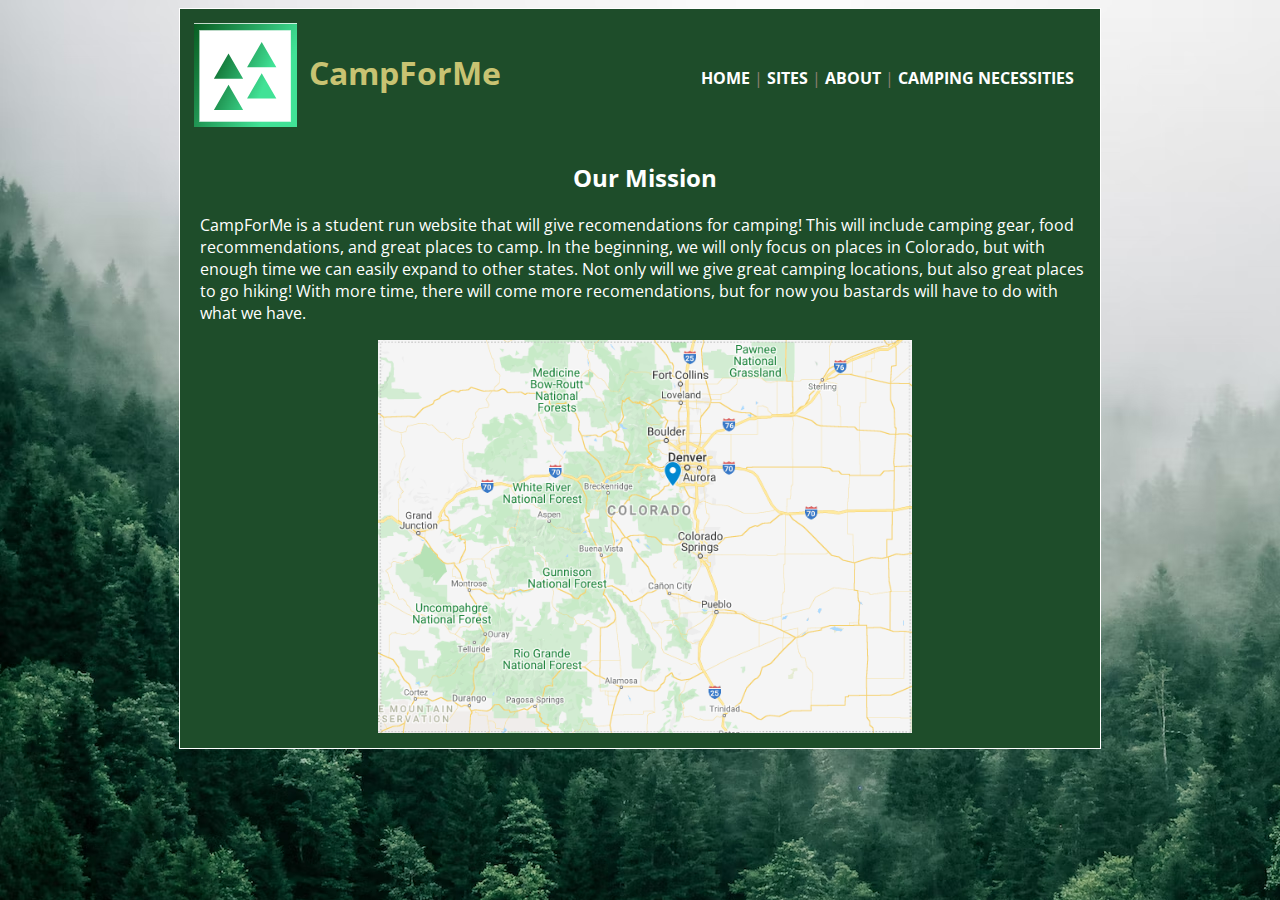
<file: src/index.html>
<!doctype html>
<html lang="en">

<head>
	<meta charset="utf-8">
	<title>CampForMe</title>
	<link rel="stylesheet" type="text/css" href="css/index.css">
	<link rel="preconnect" href="https://fonts.googleapis.com">
<link rel="preconnect" href="https://fonts.gstatic.com" crossorigin>
<link href="https://fonts.googleapis.com/css2?family=Open+Sans:wght@400;700&display=swap" rel="stylesheet">
</head>

<body>
	<div id="wrapper">
		<header>
			<div id="logo">
				<img src= "Pictures/logo.png" alt ="Camp For Me Logo"/>
			</div>
			<div id="name">
				<p><strong>CampForMe</strong></p>
			</div>
			<nav>
				<p>
					<a href="index.html">HOME</a> |
					<a href="sites.html">SITES</a> |
					<a href="About.html">ABOUT</a> |
					<a href="campNec.html">CAMPING NECESSITIES</a> 
				</p>
			</nav>
		</header>

		<div id="content">
			<main>
				<h2>Our Mission</h2>
				<p>CampForMe is a student run website that will give recomendations for camping!
                This will include camping gear, food recommendations, and great places to camp.
                In the beginning, we will only focus on places in Colorado, but with enough time we can easily expand to other states.
                Not only will we give great camping locations, but also great places to go hiking!
                With more time, there will come more recomendations, but for now you bastards will have to do with what we have.</p>
                <img src="Pictures/Colorado.webp" alt="colorado" class="colorado">
			</main>
		</div>
	</div>
</body>
</html>
</file>
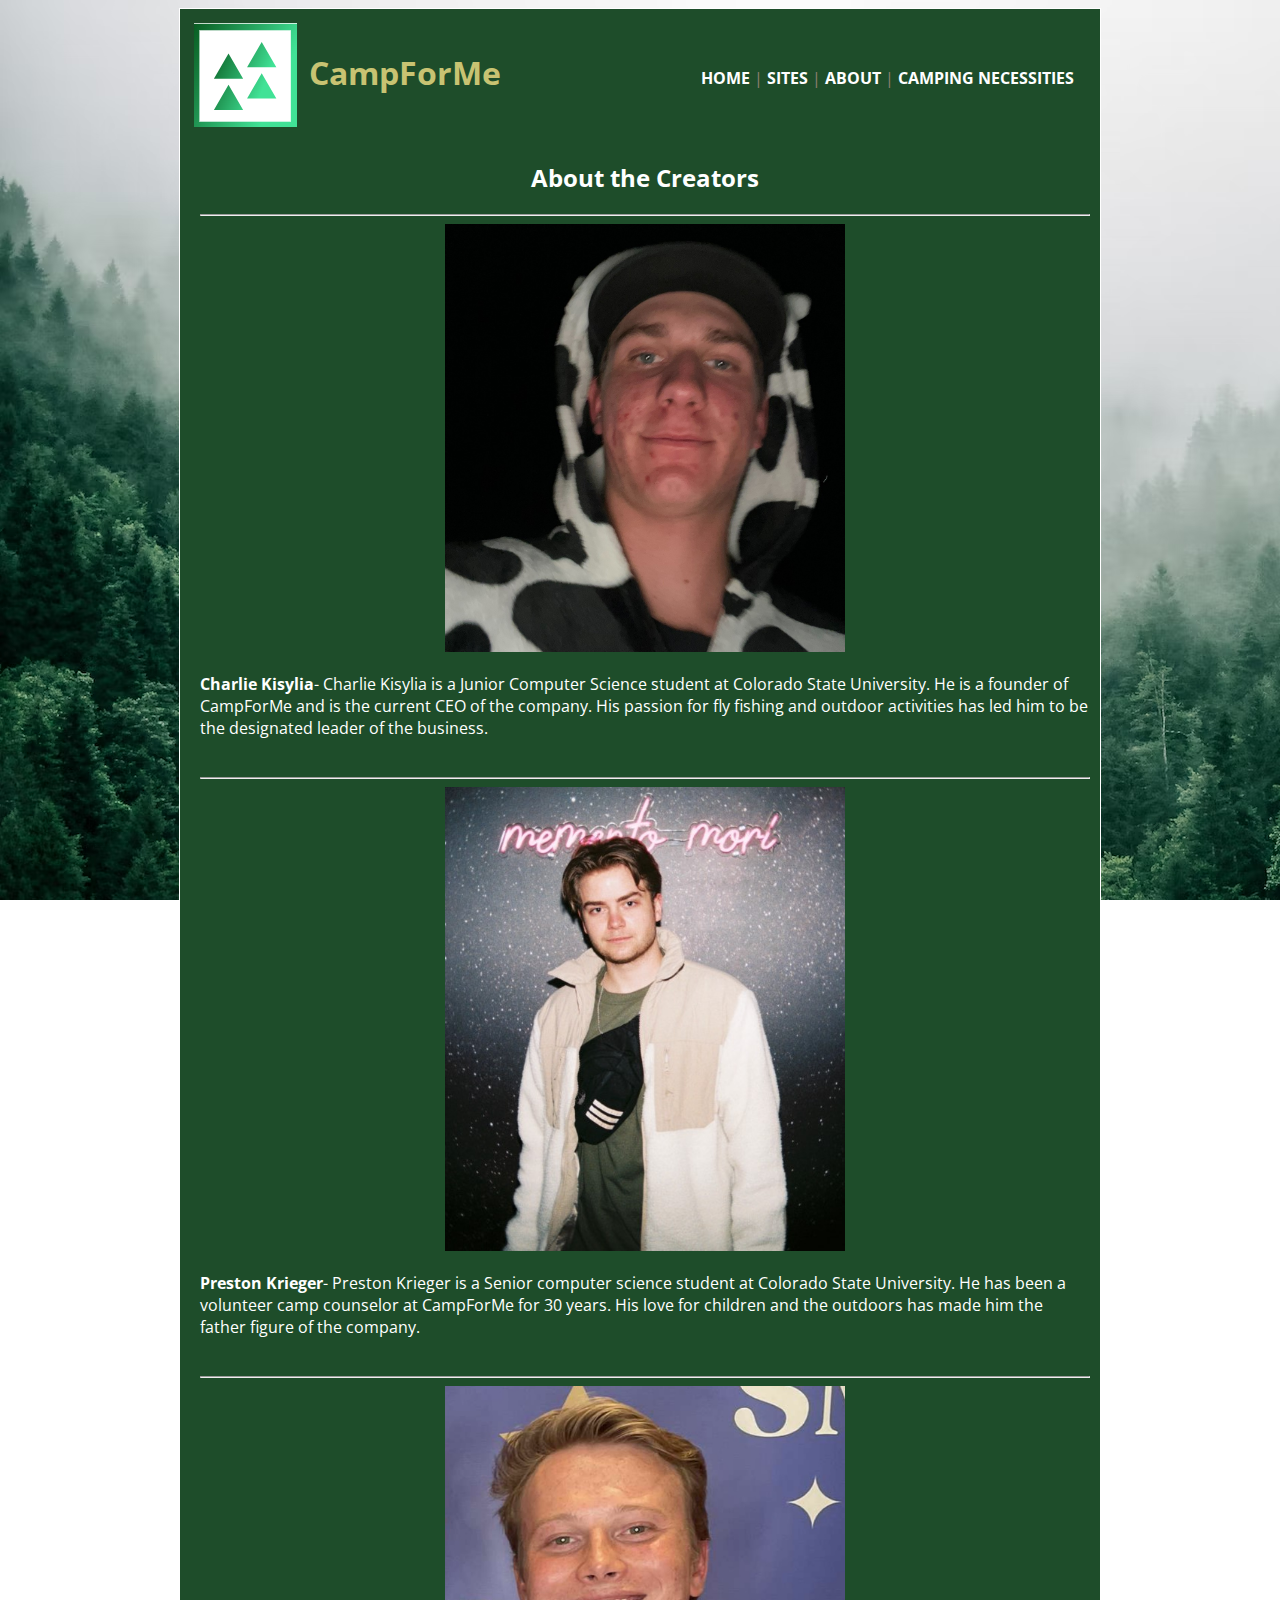
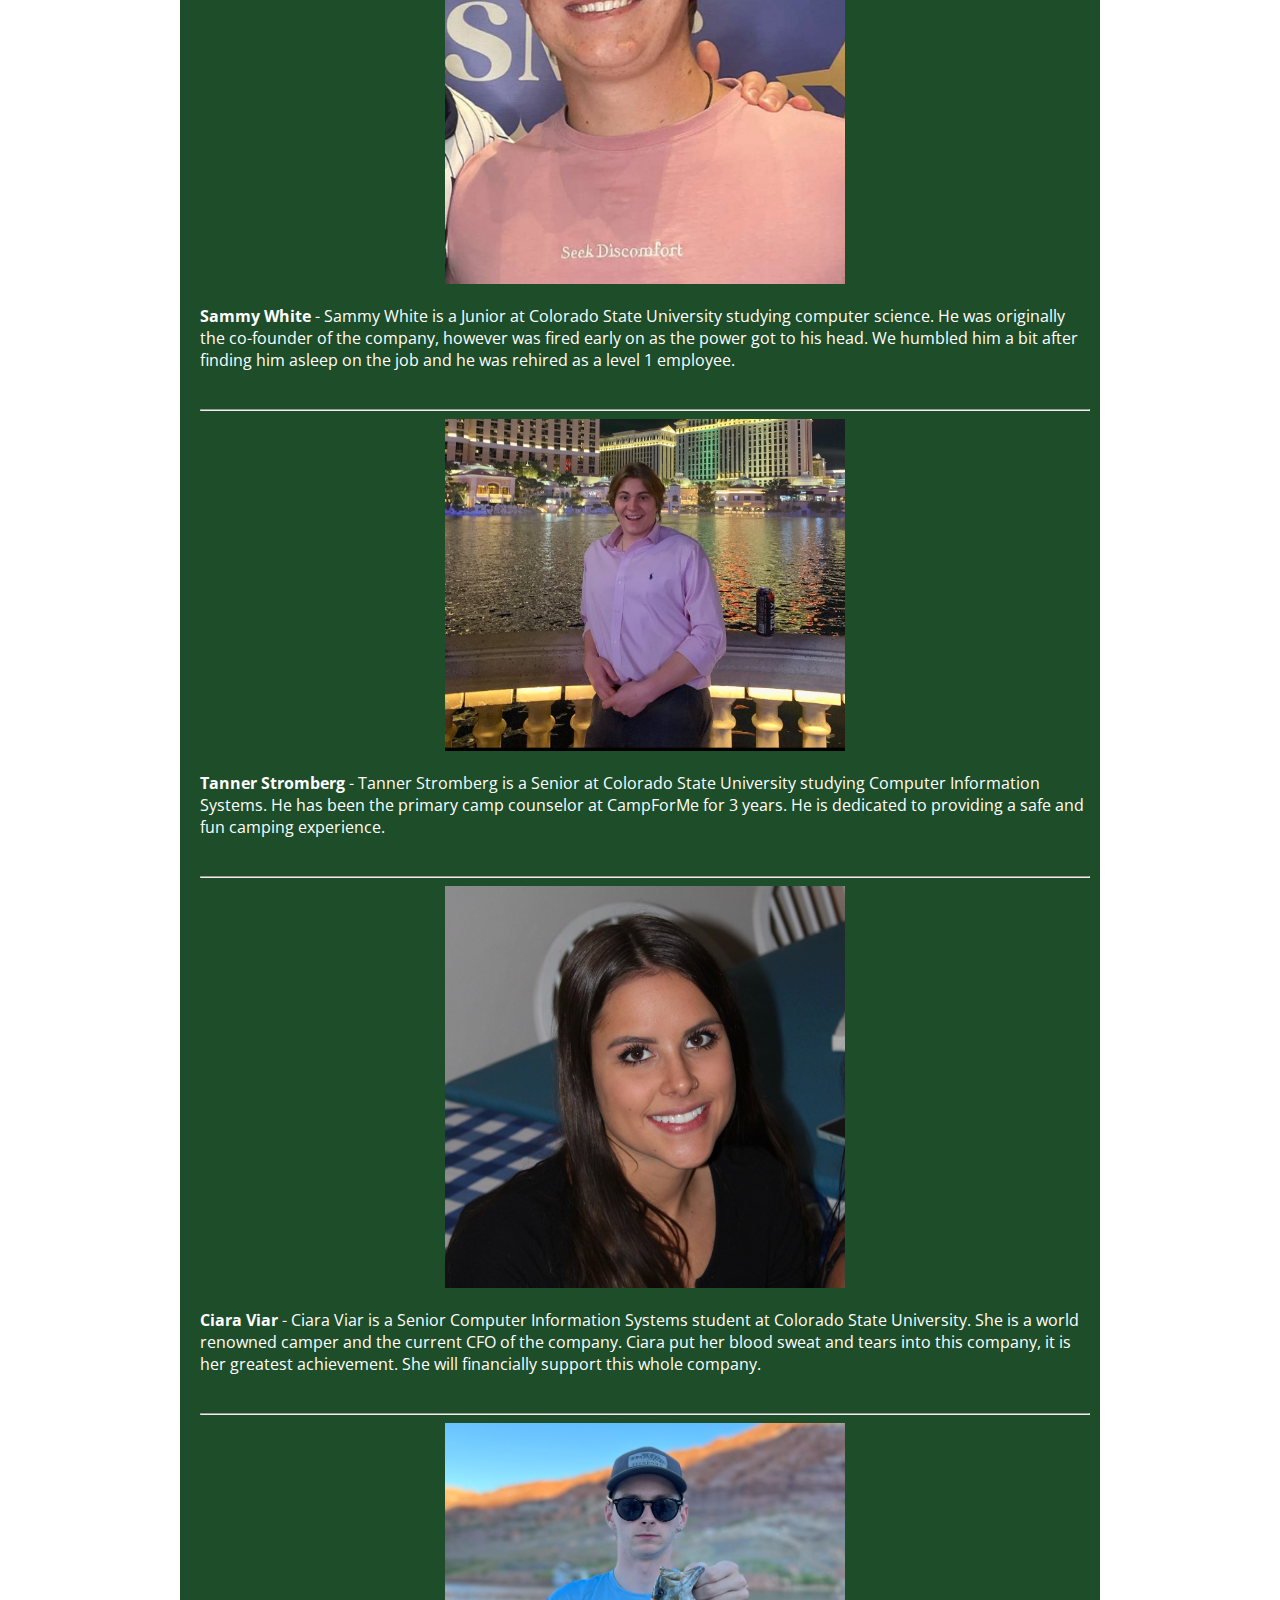
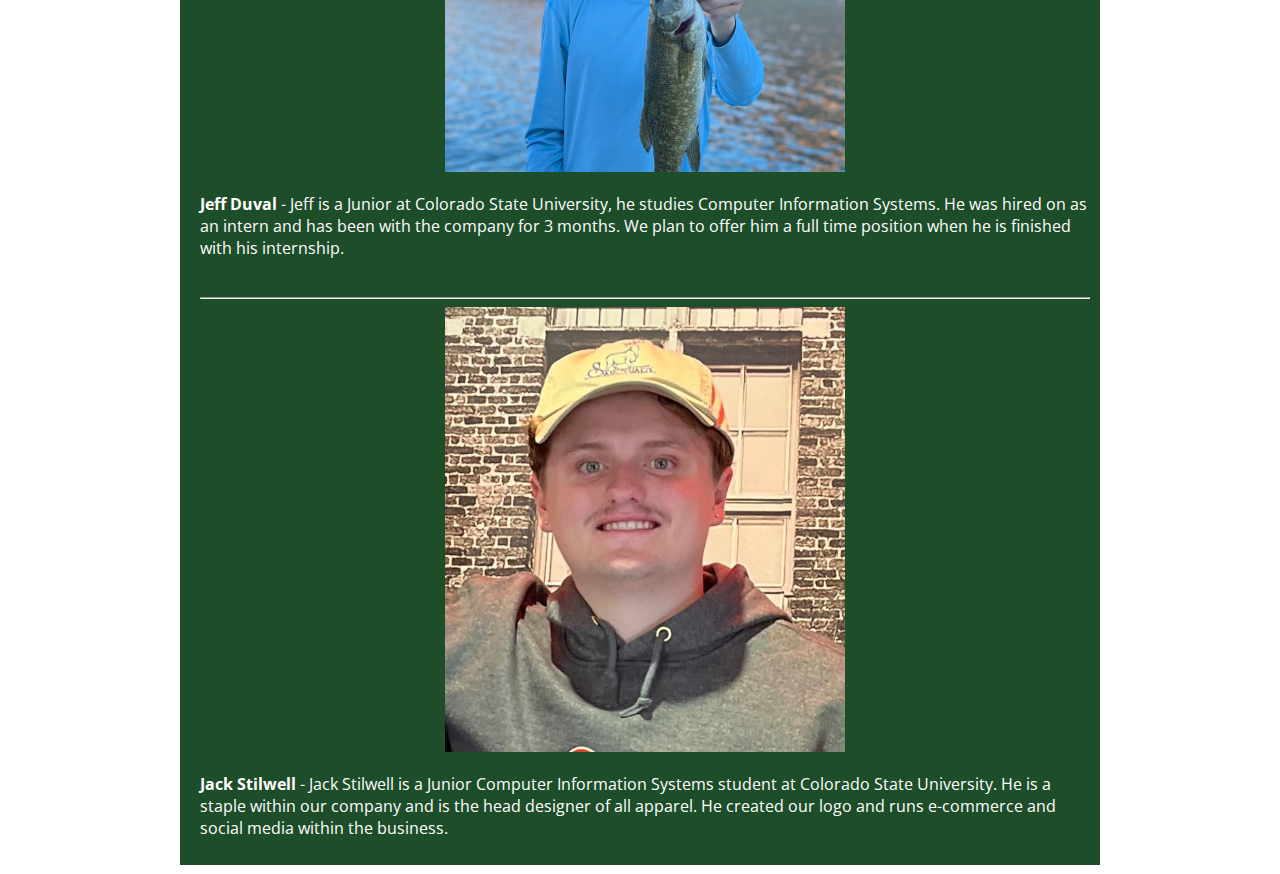
<file: src/About.html>
<!doctype html>
<html lang="en">

<head>
	<meta charset="utf-8">
	<title>CampForMe</title>
	<link rel="stylesheet" type="text/css" href="css/index.css">
	<link rel="preconnect" href="https://fonts.googleapis.com">
<link rel="preconnect" href="https://fonts.gstatic.com" crossorigin>
<link href="https://fonts.googleapis.com/css2?family=Open+Sans:wght@400;700&display=swap" rel="stylesheet">
</head>

<body>
	<div id="wrapper">
		<header>
			<div id="logo">
				<img src= "Pictures/logo.png" alt ="Camp For Me Logo"/>
			</div>
			<div id="name">
				<p><strong>CampForMe</strong></p>
			</div>
			<nav>
				<p>
					<a href="index.html">HOME</a> |
					<a href="sites.html">SITES</a> |
					<a href="About.html">ABOUT</a> |
					<a href="campNec.html">CAMPING NECESSITIES</a> 
				</p>
			</nav>
		</header>

		<div id="content">
			<main>
				<h2>About the Creators</h2>
				<hr>
					<img id="CharliePic" src="Pictures/Charlie.JPEG" alt="Itallian">
				<p>
					<b>Charlie Kisylia</b>- Charlie Kisylia is a Junior Computer Science student at Colorado State University. 
					He is a founder of CampForMe and is the current CEO of the company. 
					His passion for fly fishing and outdoor activities has led him to be the designated leader of the business.<br><br>
				</p>

					<hr id="Lines">
					<img id="PrestonPic" src="Pictures/Preston.JPEG" alt="Itallian">
				<p>
					<b>Preston Krieger</b>- Preston Krieger is a Senior computer science student at Colorado State University.
					He has been a volunteer camp counselor at CampForMe for 30 years. His love for children and the outdoors has 
					made him the father figure of the company.<br> <br>
				</p>
					<hr id="Lines">
					<img id="SammyPic" src="Pictures/Sammy.jpg" alt="Itallian">
				<p>
					<b>Sammy White</b> - Sammy White is a Junior at Colorado State University studying
					computer science. He was originally the co-founder of the company, however was fired early on as the power got to his head.
					We humbled him a bit after finding him asleep on the job and he was rehired as a level 1 employee. <br><br>
				</p>

					<hr id="Lines">
					<img id="TannerPic" src="Pictures/Tanner.JPEG" alt="Itallian">
				<p>
					<b>Tanner Stromberg</b> - Tanner Stromberg is a Senior at Colorado State University studying Computer Information Systems. 
					He has been the primary camp counselor at CampForMe for 3 years. 
					He is dedicated to providing a safe and fun camping experience.<br><br>
				</p>

					<hr id="Lines">
					<img id="CiaraPic" src="Pictures/Ciara.jpg" alt="Itallian">
				<p>
					<b>Ciara Viar</b> - Ciara Viar is a Senior Computer Information Systems student at Colorado State University. 
					She is a world renowned camper and the current CFO of the company. Ciara put her blood sweat and tears into 
					this company, it is her greatest achievement. She will financially support this whole company.<br><br>
				</p>

					<hr id="Lines">
					<img id="JeffPic" src="Pictures/Jeff.jpg" alt="Itallian">
				<p>
					<b>Jeff Duval</b> - Jeff is a Junior at Colorado State University, he studies Computer Information Systems.
					He was hired on as an intern and has been with the company for 3 months.
					We plan to offer him a full time position when he is finished with his internship.<br><br>
				</p>

					<hr id="Lines">
					<img id="JackPic" src="Pictures/Jack.JPEG" alt="Itallian">
				<p>
					<b>Jack Stilwell</b> - Jack Stilwell is a Junior Computer Information Systems student at Colorado State University.
					He is a staple within our company and is the head designer of all apparel. He created our logo and 
					runs e-commerce and social media within the business. 
				</p>
			</main>
		</div>
	</div>
</body>
</file>
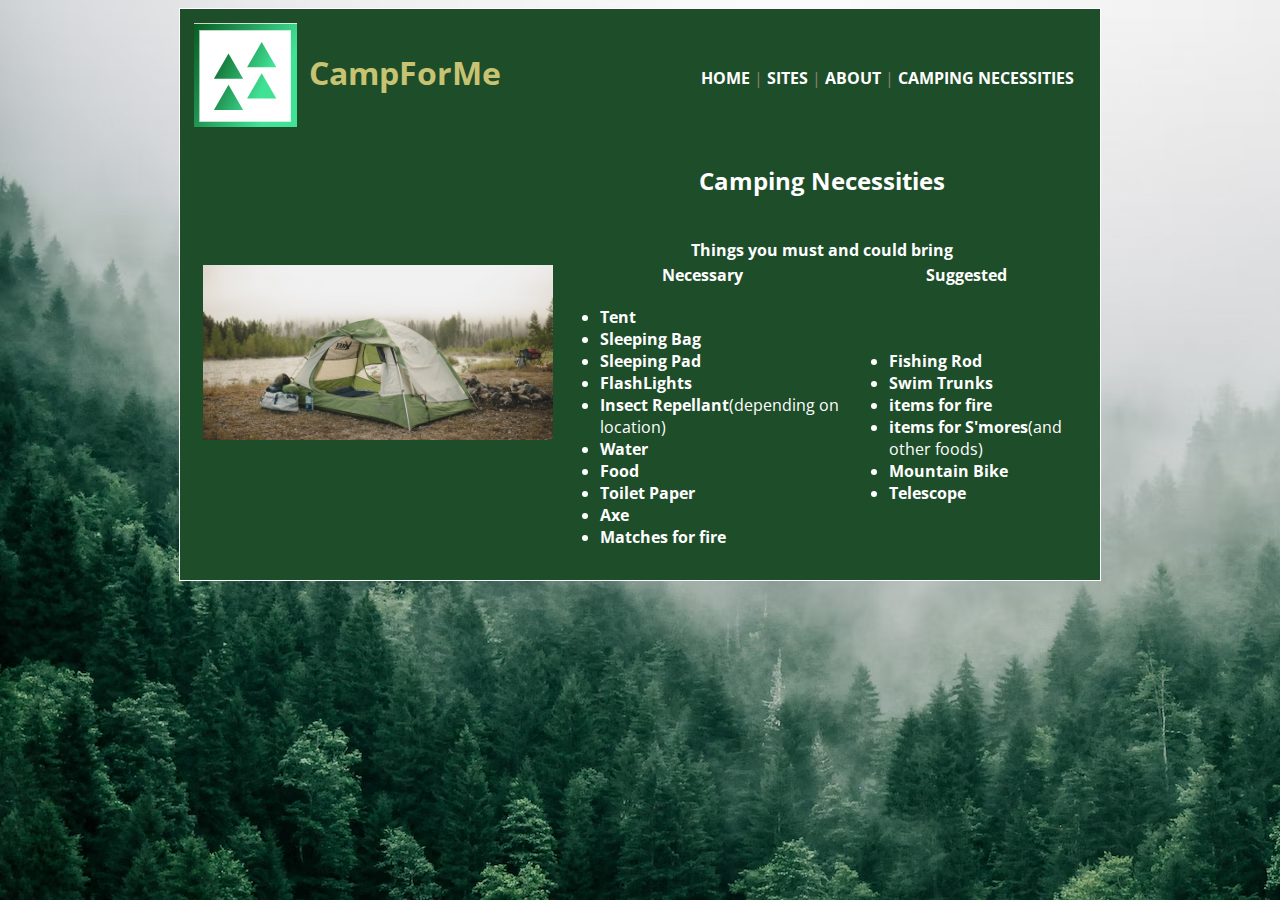
<file: src/campNec.html>
<!doctype html>
<html lang="en">

<head>
	<meta charset="utf-8">
	<title>CampForMe</title>
	<link rel="stylesheet" type="text/css" href="css/index.css">
	<link rel="preconnect" href="https://fonts.googleapis.com">
<link rel="preconnect" href="https://fonts.gstatic.com" crossorigin>
<link href="https://fonts.googleapis.com/css2?family=Open+Sans:wght@400;700&display=swap" rel="stylesheet">
</head>

<body>
	<div id="wrapper">
		<header>

			<div id="logo">
				<img src= "Pictures/logo.png" alt ="Camp For Me Logo"/>
			</div>
			<div id="name">
				<p><strong>CampForMe</strong></p>
			</div>
			<nav>
				<p>
					<a href="index.html">HOME</a> |
					<a href="sites.html">SITES</a> |
					<a href="About.html">ABOUT</a> |
					<a href="campNec.html">CAMPING NECESSITIES</a> 
				</p>
			</nav>
			
		</header>


		<div id="content">
			
			

			<main>
				<table id="table">
                    <tbody>
                      <!-- Rows -->
                    <tr>
                  
                      <!-- Image Column -->
                      <td id="imageCol">
                        <img id="tentPic" src="Pictures/tentPic.jpg" alt="Itallian">
                      </td>
                   
                      <!-- Column with the content -->
                      <td id="detailCol">
                        <h2 id="detailTitle">Camping Necessities<br></h2>
                        <br>
                          </ul>
                        <table>
                          <caption><strong> Things you must and could bring </strong></caption>
                          <th>Necessary</th>
                          <th>Suggested</th>
                          <tr>
                            <td>
                              <ul align = "left">
                                <li><strong>Tent</strong></li>
                                <li><strong>Sleeping Bag</strong></li>
                                <li><strong>Sleeping Pad</strong></li>
                                <li><strong>FlashLights</strong></li>
                                <li><strong>Insect Repellant</strong>(depending on location)</li>
                                <li><strong>Water</strong></li>
                                <li><strong>Food</strong></li>
                                <li><strong>Toilet Paper</strong></li>
                                <li><strong>Axe</strong></li>
                                <li><strong>Matches for fire</strong></li>
                              </ul>
                            </td>
                            <td>
                              <ul align = "left">
                                <li><strong>Fishing Rod</strong></li>
                                <li><strong>Swim Trunks</strong></li>
                                <li><strong>items for fire </strong></li>
                                <li><strong>items for S'mores</strong>(and other foods)</li>
                                <li><strong>Mountain Bike</strong></li>
                                <li><strong>Telescope</strong></li>
                              </ul>
                            </td>
                          </tr>
                        </table>
                        <!-- </p> -->
                      </td>
                    </tr>
                    </tbody>
                    </table>
                  
			</main>
			
		</div>

	</div>
</body>

</html>
</file>
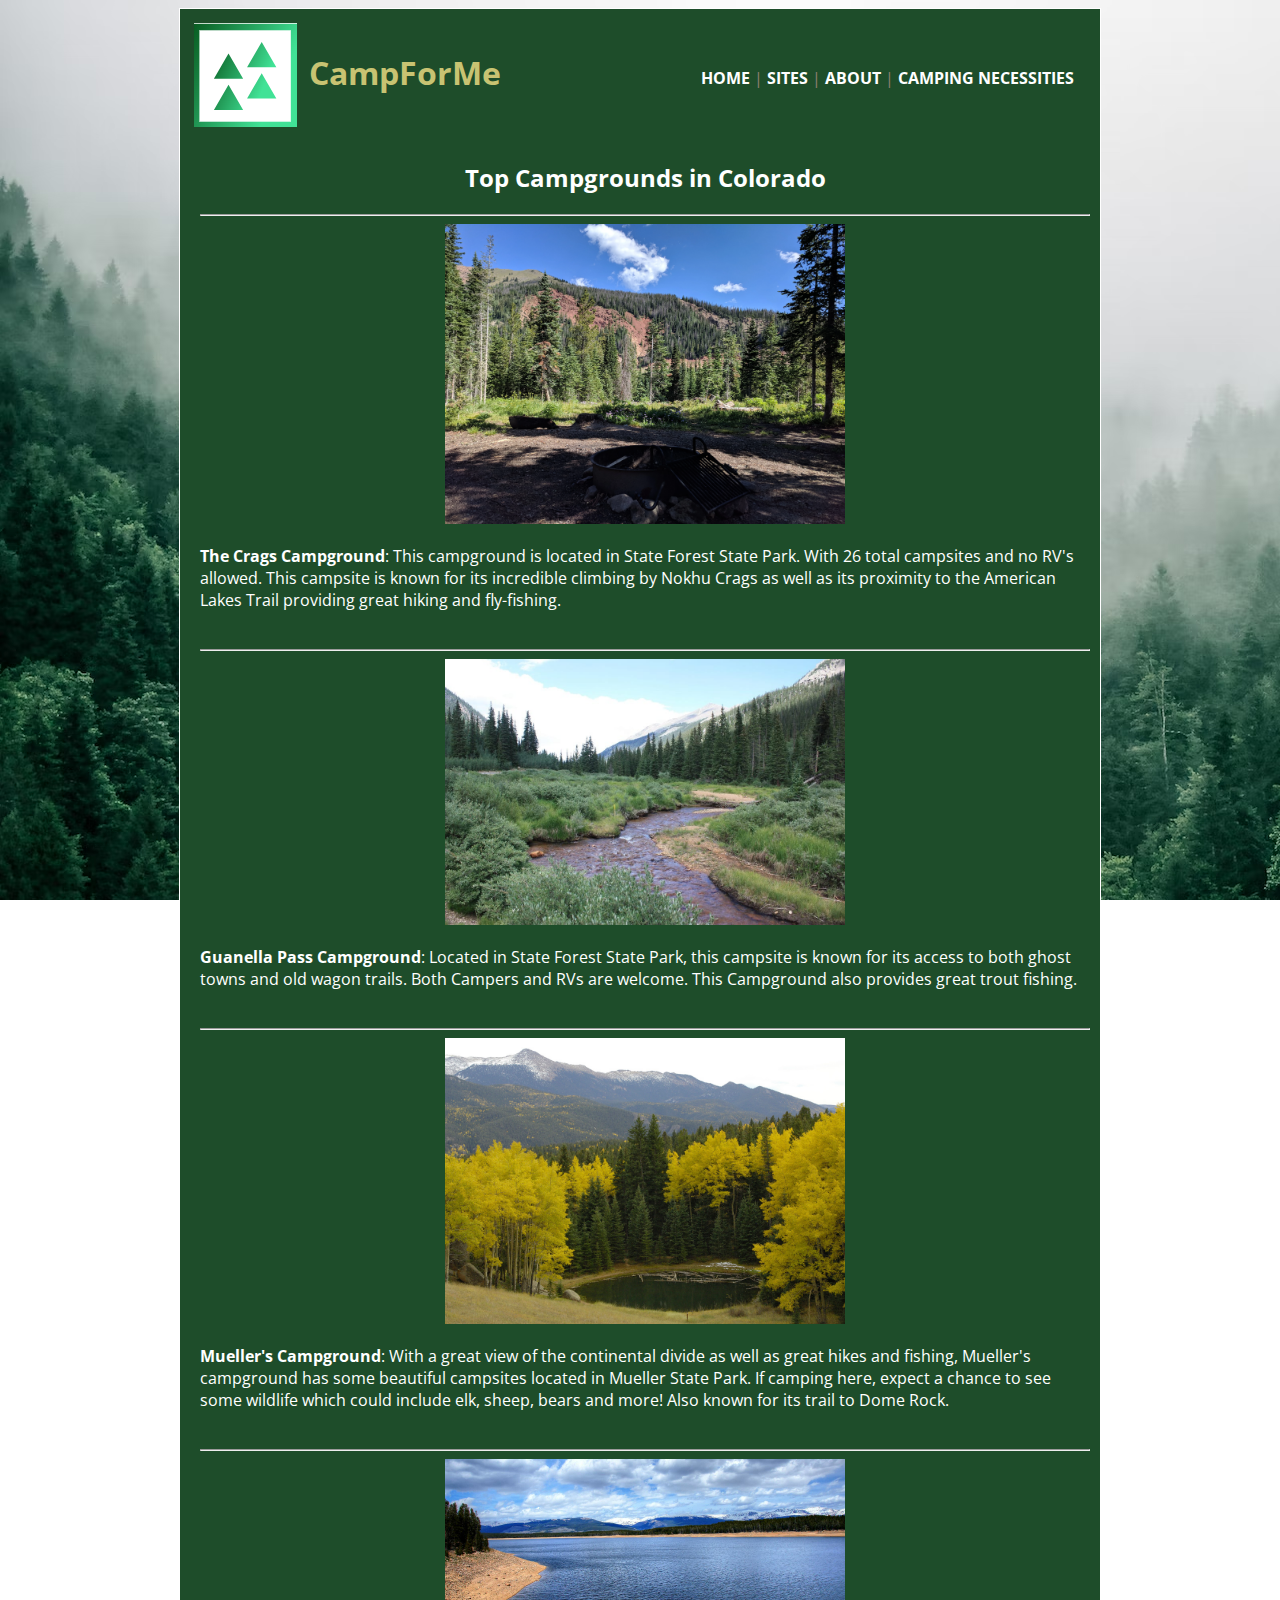
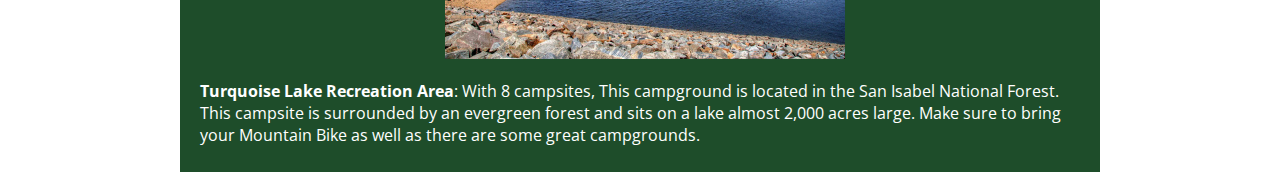
<file: src/sites.html>
<!doctype html>
<html lang="en">

<head>
	<meta charset="utf-8">
	<title>CampForMe</title>
	<link rel="stylesheet" type="text/css" href="css/index.css">
	<link rel="preconnect" href="https://fonts.googleapis.com">
<link rel="preconnect" href="https://fonts.gstatic.com" crossorigin>
<link href="https://fonts.googleapis.com/css2?family=Open+Sans:wght@400;700&display=swap" rel="stylesheet">
</head>

<body>
	<div id="wrapper">
		<header>
			<div id="logo">
				<img src= "Pictures/logo.png" alt ="Camp For Me Logo"/>
			</div>
			<div id="name">
				<p><strong>CampForMe</strong></p>
			</div>
			<nav>
				<p>
					<a href="index.html">HOME</a> |
					<a href="sites.html">SITES</a> |
					<a href="About.html">ABOUT</a> |
					<a href="campNec.html">CAMPING NECESSITIES</a> 
				</p>
			</nav>
		</header>

		<div id="content">
			<main>
				<h2>Top Campgrounds in Colorado</h2>

				<hr id="Lines">
				<img id="AboutUsPics" src="Pictures/CragsCamp.jpg" alt="Itallian">
				<p>
					<b>The Crags Campground</b>: This campground is located in State Forest State Park. With 26 total campsites
														and no RV's allowed. This campsite is known for its incredible climbing by
														Nokhu Crags as well as its proximity to the American Lakes Trail providing great
														hiking and fly-fishing.</b><br><br>
				</p>

				<hr id="Lines">
				<img id="AboutUsPics" src="Pictures/GuanellaCamp.jpg" alt="Itallian">
				<p>
					<b>Guanella Pass Campground</b>: Located in State Forest State Park, this campsite is known for its access to both 
															ghost towns and old wagon trails. Both Campers and RVs are welcome. This Campground
															also provides great trout fishing.</b><br><br>
				</p>

				<hr id="Lines">
				<img id="AboutUsPics" src="Pictures/MuellerCamp.jpg" alt="Itallian">
				<p>
					<b>Mueller's Campground</b>: With a great view of the continental divide as well as great hikes and fishing,
														Mueller's campground has some beautiful campsites located in Mueller State Park.
														If camping here, expect a chance to see some wildlife which could include
														elk, sheep, bears and more! Also known for its trail to Dome Rock.</b><br><br>
				</p>

				<hr id="Lines">
				<img id="AboutUsPics" src="Pictures/TurqCamp.jpg" alt="Itallian">
				<p>
					<b>Turquoise Lake Recreation Area</b>: With 8 campsites, This campground is located in the 
															San Isabel National Forest. This campsite is surrounded by an evergreen 
															forest and sits on a lake almost 2,000 acres large. Make sure to bring your
															Mountain Bike as well as there are some great campgrounds.

				</p>
			</main>
		</div>
	</div>
</body>
</html>
</file>
<file: src/css/index.css>
/* **** HOME PAGE *** */
#wrapper{
    width: 900px;
    background-color: white;
    font-family: 'Open Sans', sans-serif;
    padding: 10px;
    margin: auto;
    border: 1px solid white;
    background-color: #1e4d2a;
}
#logo{
    padding: 4px;
}
#name{
    padding-left: 8px;
    color: #C8C372;
    font-size: 32px;
}
main{
    padding-left: 10px;
    color: white;
    text-align: center;
    border: white;
}
p{
    text-align: left;
}
header {
    width: 900px;
    margin-left: auto;
    margin-right: auto;
    display: flex;
    
}
body{
    background: url(../Pictures/photo-1542273917363-3b1817f69a2d.avif);
    background-attachment: fixed;
}
nav{
    width: 900px;
    display: flex;
    justify-content: flex-end;
    align-items: center;
}
nav p {
    padding-right: 1em;
    color: #908170;
}
nav a{
    text-decoration: none;
    font-weight: bold;
    font-size: medium;
    color: white;
}

#content{
    display:flex;
    padding-top: 5px;
}
aside ul li{
  list-style-type: none;
  text-align: left;
  padding-bottom: 10px;
}
aside h2{
    text-align: left;
    font-size: medium;
}
.crew{
    width: 50%;
}
.colorado{
    width: 60%;
}
#tentPic{
    width: 350px;
}
#AboutUsPics{
    max-width: 400px;
    max-height: auto;
}
/* **** HOME PAGE END *** */

/* **** SITES PAGE *** */
/* **** SITES PAGE END *** */

/* **** ABOUT PAGE *** */
#CharliePic{
    max-width: 400px;
    max-height: auto;
}
#PrestonPic{
    max-width: 400px;
    max-height: auto;
}
#SammyPic{
    max-width: 400px;
    max-height: auto;
}
#TannerPic{
    max-width: 400px;
    max-height: auto;
}
#CiaraPic{
    max-width: 400px;
    max-height: auto;
}
#JeffPic{
    max-width: 400px;
    max-height: auto;
}
#JackPic{
    max-width: 400px;
    max-height: auto;
}
/* **** ABOUT PAGE END *** */

/* **** CAMP NECESSITIES PAGE *** */
/* **** CAMP NECESSITIES PAGE END *** */
</file>
